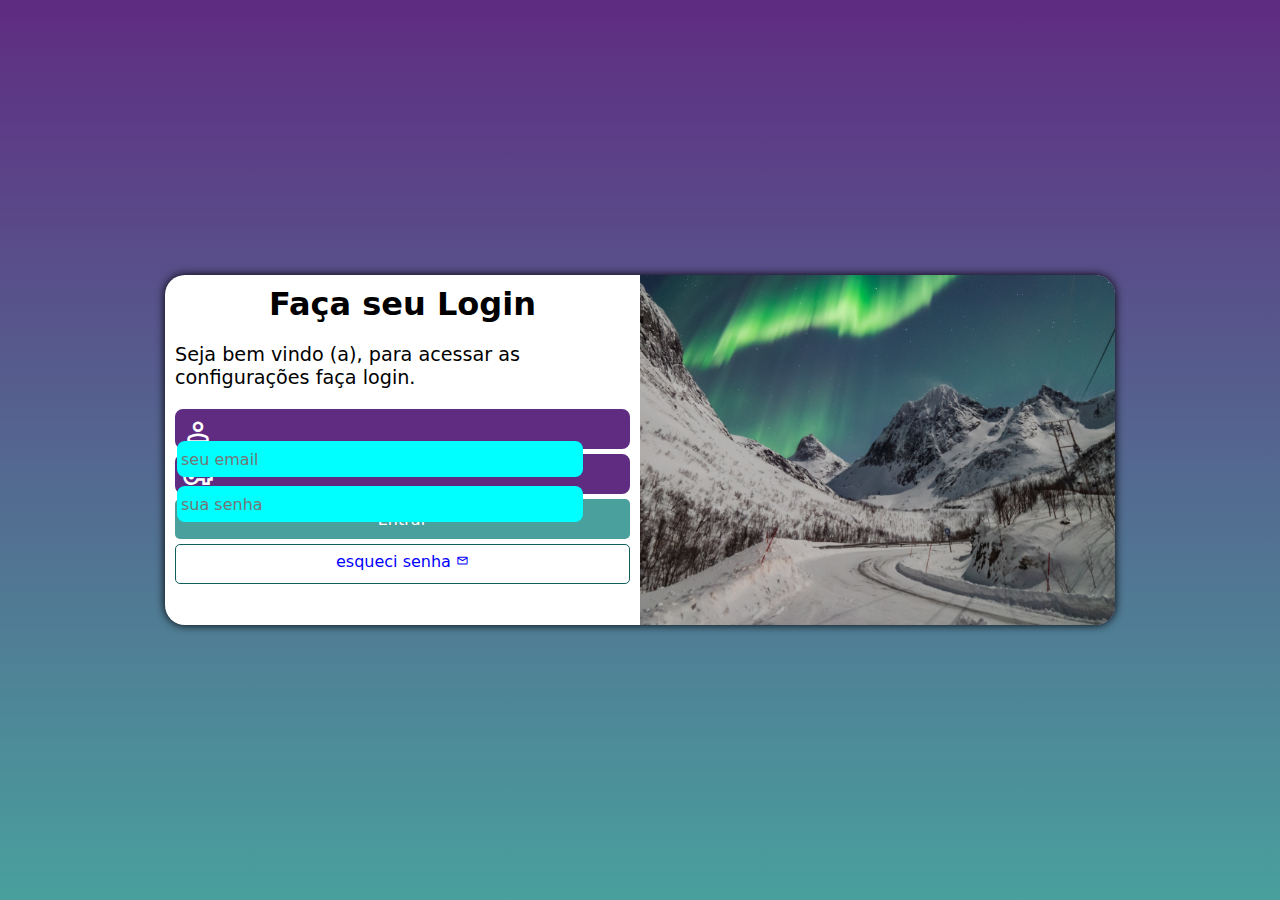
<file: index.html>
<!DOCTYPE html>
<html lang="pt-br">
<head>
    <meta charset="UTF-8">
    <meta name="viewport" content="width=device-width, initial-scale=1.0">
    <title>Tela Login</title>
    <link rel="stylesheet" href="https://fonts.googleapis.com/css2?family=Material+Symbols+Outlined:opsz,wght,FILL,GRAD@24,400,0,0" />
    
    <link rel="stylesheet" href="estilos/style.css">
    <link rel="stylesheet" href="estilos/media-query.css">
</head>
<body>
    <main>
        <section id="login">
            <div id="imagem">
                <!--imagens-->
            </div>

            <div id="formulario">
                <h1>Faça seu Login</h1>
                <p>Seja bem vindo (a), para acessar as configurações faça login.</p>

                <form action="login.php" method="post" autocomplete="on">
                    
                    <div class="campo">
                        <span class="material-symbols-outlined">
                            person
                            </span>
                        <input type="email" name="login" id="ilogin" placeholder="seu email" autocomplete="email" required minlength="30">
                        <label for="ilogin">Login</label>
                    </div>

                    <div class="campo">
                        <span class="material-symbols-outlined">
                            vpn_key
                            </span>
                        <input type="password" name="senha" id="isenha" placeholder="sua senha" autocomplete="current-password" minlength="8" maxlength="20">
                        <label for="isenha">senha</label>
                    </div>
                    <input type="submit" value="Entrar">
                    <a href="esqueci.html" class="botao">esqueci senha <span class="material-symbols-outlined">
                        mail
                        </span></a>
                    
                </form>
            </div>    
        </section>
    </main>
</body>
</html>
</file>
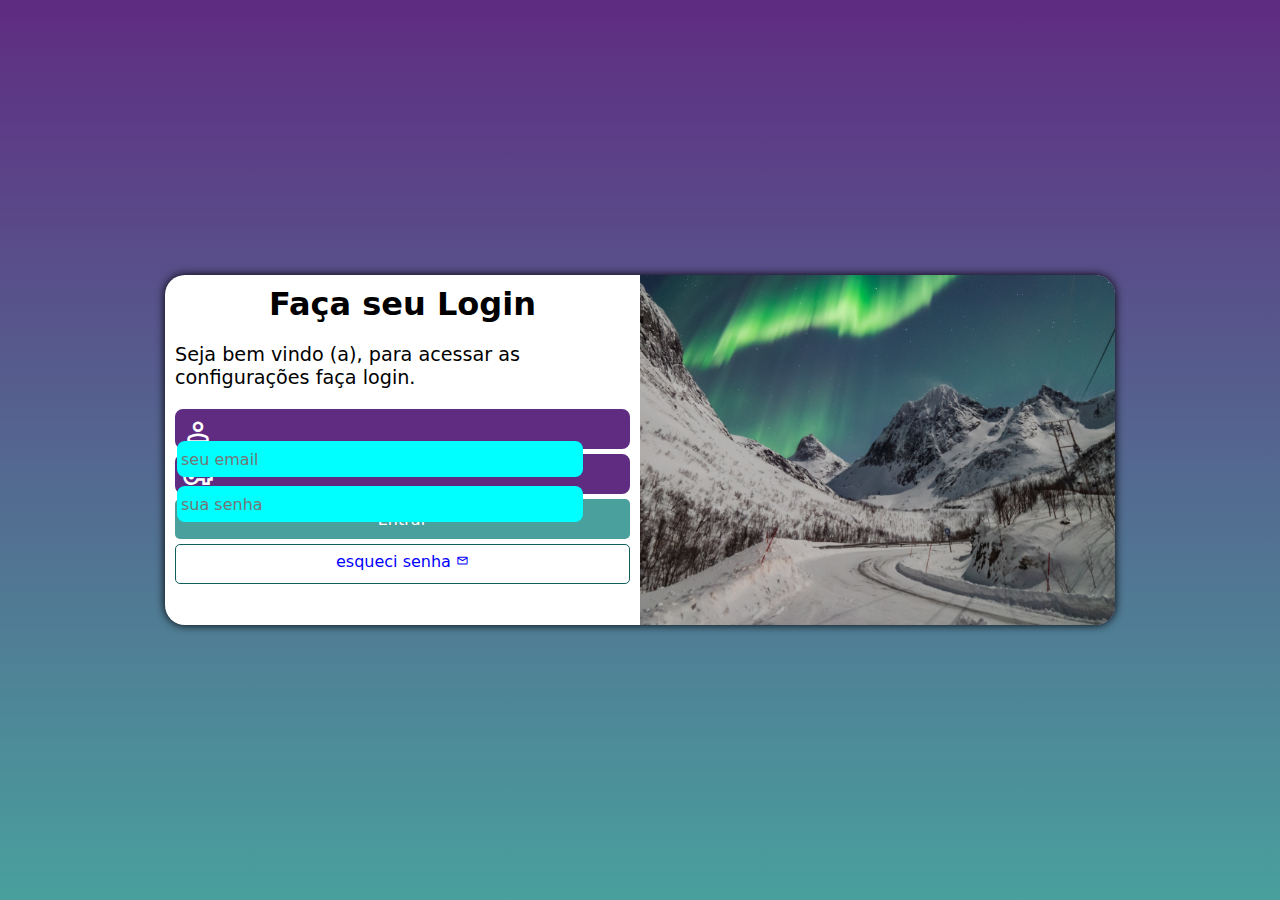
<file: ex01/index.html>
<!DOCTYPE html>
<html lang="pt-br">
<head>
    <meta charset="UTF-8">
    <meta name="viewport" content="width=device-width, initial-scale=1.0">
    <title>Tela Login</title>
    <link rel="stylesheet" href="https://fonts.googleapis.com/css2?family=Material+Symbols+Outlined:opsz,wght,FILL,GRAD@24,400,0,0" />
    
    <link rel="stylesheet" href="estilos/style.css">
    <link rel="stylesheet" href="estilos/media-query.css">
</head>
<body>
    <main>
        <section id="login">
            <div id="imagem">
                <!--imagens-->
            </div>

            <div id="formulario">
                <h1>Faça seu Login</h1>
                <p>Seja bem vindo (a), para acessar as configurações faça login.</p>

                <form action="login.php" method="post" autocomplete="on">

                    <div class="campo">
                        <span class="material-symbols-outlined">
                            person
                            </span>
                        <input type="email" name="login" id="ilogin" placeholder="seu email" autocomplete="email" required minlength="20">
                        <label for="ilogin">Login</label>
                    </div>

                    <div class="campo">
                        <span class="material-symbols-outlined">
                            vpn_key
                            </span>
                        <input type="password" name="senha" id="isenha" placeholder="sua senha" autocomplete="current-password" minlength="8" maxlength="20">
                        <label for="isenha">senha</label>
                    </div>
                    <input type="submit" value="Entrar">
                    <a href="esqueci.html" class="botao">esqueci senha <span class="material-symbols-outlined">
                        mail
                        </span></a>
                    
                </form>
            </div>    
        </section>
    </main>
</body>
</html>
</file>
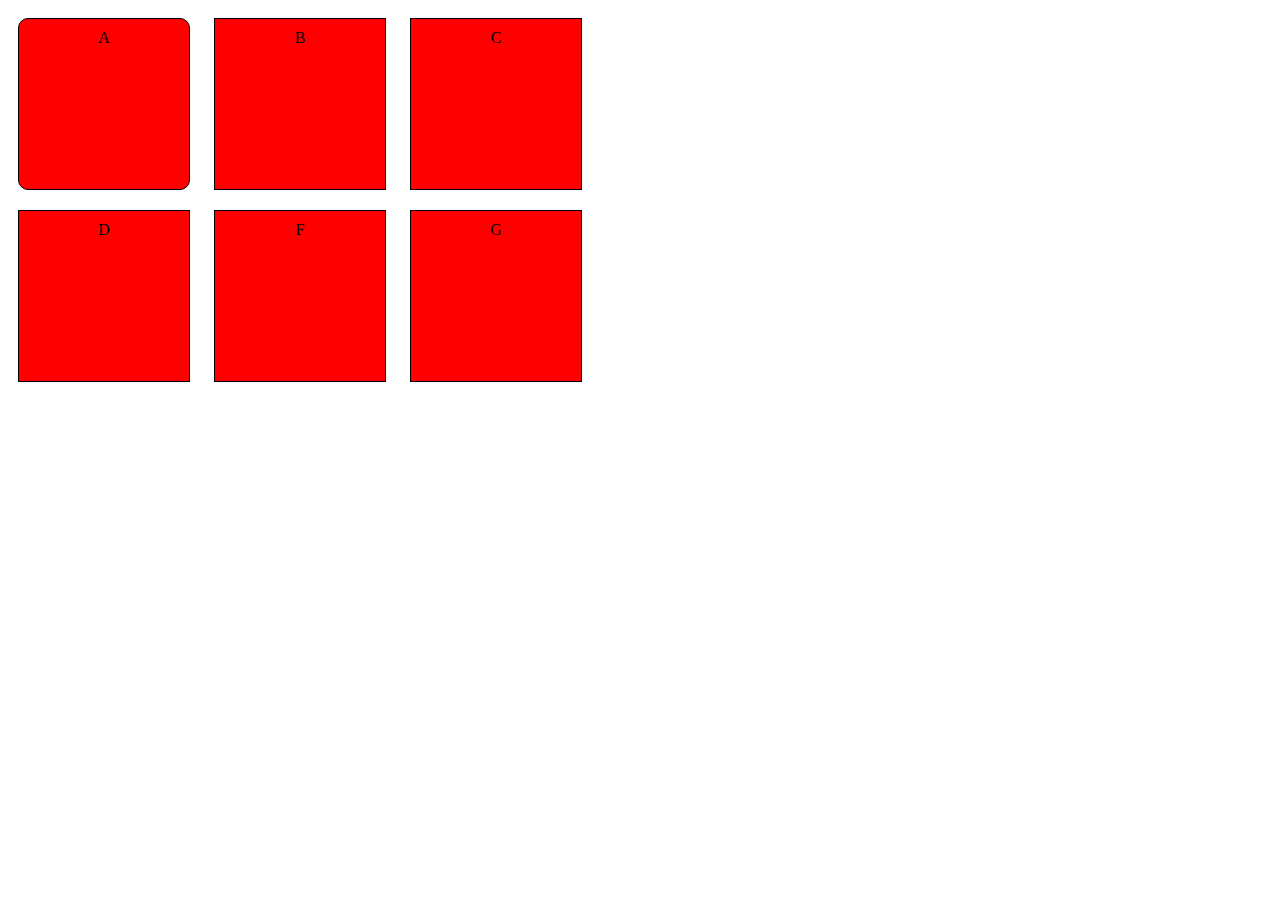
<file: ex03/index.html>
<!DOCTYPE html>
<html lang="en">
<head>
    <meta charset="UTF-8">
    <meta name="viewport" content="width=device-width, initial-scale=1.0">
    <title>Document</title>
    <style>
        div{
            display: inline-block;
            background-color: red;
            width: 150px;
            height: 150px;
            border: 1px solid black;
            padding: 10px;
            margin: 10px;
            text-align: center ;
            

        }
        div#d1:hover{
            background-color: green;
            border-radius: 10px;

        }
        div#d1{
            border-radius: 10px;
        }
    </style>
</head>
<body>
    <section class="e">
        <div id="d1">A</div>
        <div id="d2">B</div>
        <div id="d3">C</div>
    </section>

    <section>
        <div id="d4">D</div>
        <div id="d2">F</div>
        <div id="d3">G</div>
    </section>
</body>
</html>
</file>
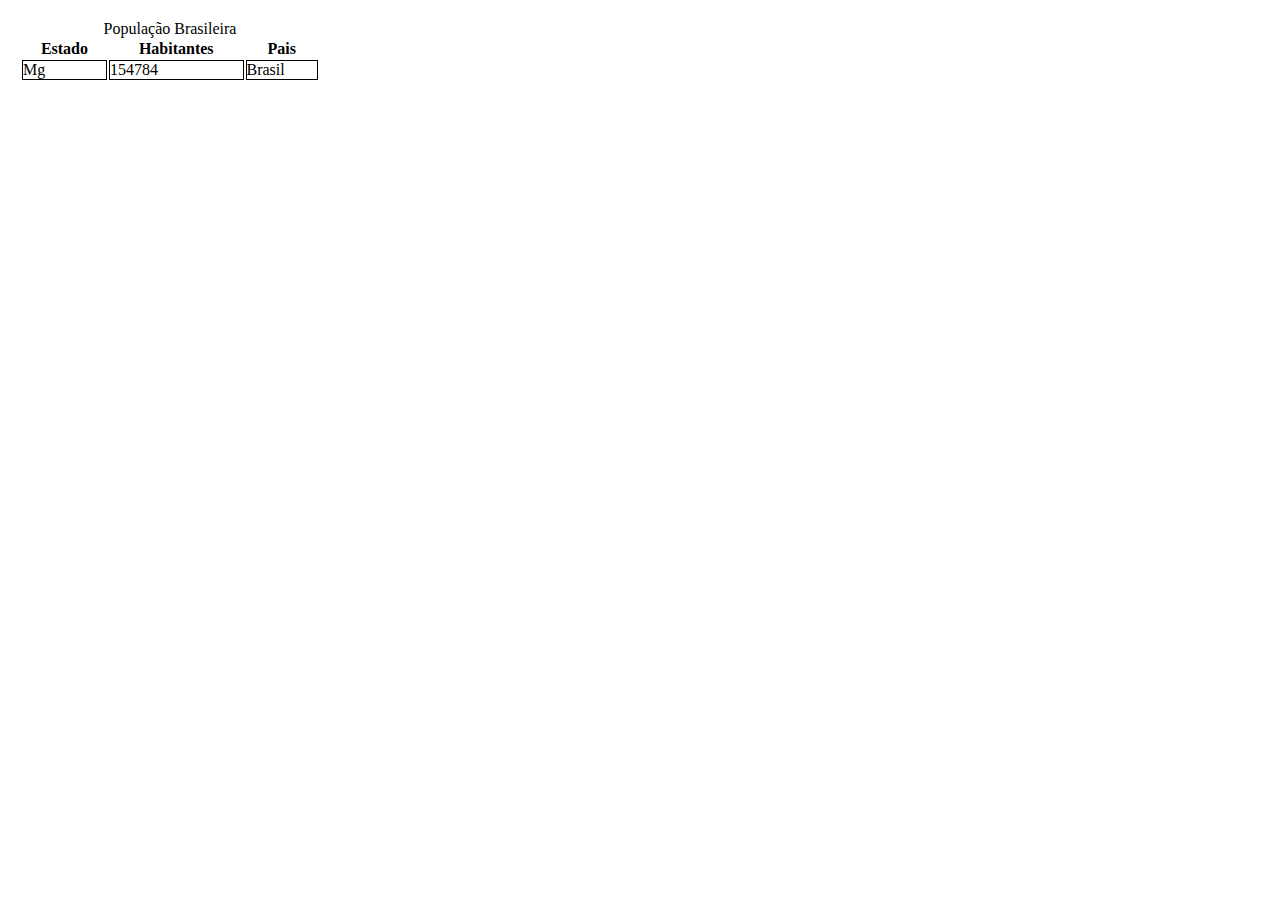
<file: tabela/tabela2/index.html>
<!DOCTYPE html>
<html lang="pt-br">
<head>
    <meta charset="UTF-8">
    <meta name="viewport" content="width=device-width, initial-scale=1.0">
    <title>Tabelas</title>
    <link rel="stylesheet" href="style.css">
</head>
<body>
    <main>
        <table>
            <caption>População Brasileira</caption>
            <thead>
                <tr>
                    <th>Estado</th>
                    <th>Habitantes</th>
                    <th>Pais</th>
                </tr>
            </thead>
            <tbody>
                <tr>
                    <td>Mg</td>
                    <td>154784</td>
                    <td>Brasil</td>
                </tr>
            </tbody>
            <tfoot>

            </tfoot>
        </table>
    </main>
</body>
</html>
</file>
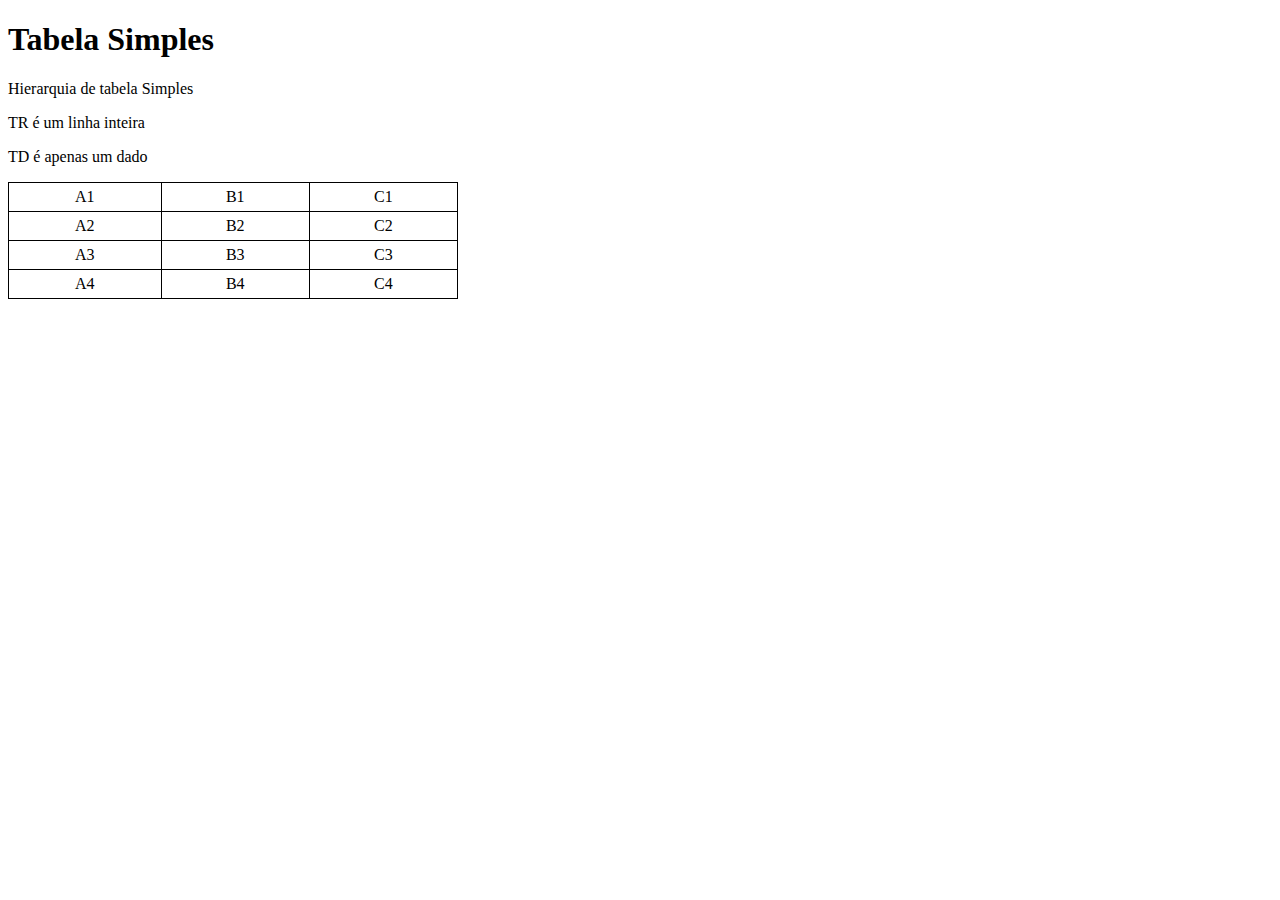
<file: tabela/tabela1/tabela.html>
<!DOCTYPE html>
<html lang="pt-br">
<head>
    <meta charset="UTF-8">
    <meta name="viewport" content="width=device-width, initial-scale=1.0">
    <title>Primeira Tabela</title>
    <link rel="stylesheet" href="style.css">

</head>
<body>
    <h1>Tabela Simples</h1>
    <p>Hierarquia de tabela Simples</p>
    <p>TR é um linha inteira</p>
    <p>TD é apenas um dado</p>
    <table>
        <tr>
            <td>A1</td>
            <td>B1</td>
            <td>C1</td>  
        </tr>

        <tr>
            <td>A2</td>
            <td>B2</td>
            <td>C2</td>  
        </tr>

        <tr>
            <td>A3</td>
            <td>B3</td>
            <td>C3</td>  
        </tr>

        <tr>
            <td>A4</td>
            <td>B4</td>
            <td>C4</td>  
        </tr>
    </table>
</body>
</html>
</file>
<file: estilos/style.css>
@charset "UTF-8";

*{
    font-family: system-ui, -apple-system, BlinkMacSystemFont, 'Segoe UI', Roboto, Oxygen, Ubuntu, Cantarell, 'Open Sans', 'Helvetica Neue', sans-serif;
    padding: 0px;
    margin: 0px;
    box-sizing: border-box;
}
body, html {
    background-color: #5f2c82;
    height: 100vh;
    width: 100vw;
}

main{
    position: relative;
    height: 100vh;
    width: 100vw;
}

section#login{
    position: absolute;
    top: 50%;
    left: 50%;
    overflow: hidden;
    
    background-color: white;
    width: 250px;
    height: 500px;
    margin: auto;
    border-radius: 20px; 
    box-shadow: 0px 0px 10px black;

    transform: translate(-50%, -50%);
    transition: width.3s, heigth.3s;
    transition-timing-function: ease;  
}

section#login > div#imagem{
    display: block;
    background: #5f2c82 url('../imagens/pexels-tobias-bjørkli-11180713.jpg') no-repeat ;
    background-size: cover;
    background-position: left bottom;
    height: 200px;
}

section#login > div#formulario{
    display: block;
    padding: 10px;
}

div#formulario > h1{
    text-align: center;
    margin-bottom: 10px;
}


div#formulario > p{
    font-size: 0.8em;
}

form > div.campo{
    display: block;
    background-color: #5f2c82;
    border: 2px solid #5f2c82;
    width: 100%;
    height: 40px;
    border-radius: 8px;
    margin: 5px 0px;
}

div.campo > label{
    display: none;
}

div.campo > span{
    color: white;
    /*background-color: black;*/
    font-size: 2em;
    width: 40px;
    padding: 5px;
}

div.campo > input{
    background-color: aqua;
    font-size: 1em;
    width: calc(100% - 45px);
    height: 100%;
    
    border: 0px;
    border-radius: 8px;
    padding: 4px;
    transform: translateY(-12px);
    
}

div.campo > input:focus-within{
    background-color: white;
}

form > input[type=submit]{
    display: block;
    font-size: 1em;
    width: 100%;
    height: 40px;
    background-color: #49a09d;
    color: white;
    border: none;
    border-radius: 5px;
    cursor: pointer;

}

form > input[type=submit]:hover{
    background-color: #43504f;
}

form a.botao{
    display: block;
    text-align: center;
    font-size: 1em;
    width: 100%;
    height: 40px;
    padding-top: 7px;
    margin-top: 5px;
    background-color: white;
    color: blue;
    border: 1px solid #115f5d;
    border-radius: 5px;
    text-decoration: none;
}

form > a.botao:hover {
    background-color: #49a09d;

}

form > a.botao > span {
    font-size: 0.8em;
}
</file>
<file: estilos/media-query.css>
@charset "UTF-8";

@media screen and (min-width:768px) and (max-width:992px) {
    body{
        background-image: linear-gradient(to top, #49a09d, #5f2c82);
        
    }

    section#login{
        width: 80vw;
        height: 270px;
    }
    section#login > div#imagem{
        float: left;
        width: 30%;
        height: 100%;
    }
    section#login > div#formulario{
        float: right;
        width: 70%;
    }
    
}
@media screen and (min-width:992px) {

    body{
        background-image: linear-gradient(to top, #49a09d, #5f2c82);
        
    }
    section#login{
        width: 950px;
        height: 350px;
    }
    section#login > div#imagem{
        float: right;
        width: 50%;
        height: 100%;
    }
    section#login > div#formulario{
        float: bottom;
        width: 50%;
    }
    div#formulario > h1{
        font-size: 2em;
    }
    div#formulario > p{
        font-size: 1.2em;
        margin: 20px 0px;
    }
}
</file>
<file: ex01/estilos/style.css>
@charset "UTF-8";

*{
    font-family: system-ui, -apple-system, BlinkMacSystemFont, 'Segoe UI', Roboto, Oxygen, Ubuntu, Cantarell, 'Open Sans', 'Helvetica Neue', sans-serif;
    padding: 0px;
    margin: 0px;
    box-sizing: border-box;
}
body, html {
    background-color: #5f2c82;
    height: 100vh;
    width: 100vw;
}

main{
    position: relative;
    height: 100vh;
    width: 100vw;
}

section#login{
    position: absolute;
    top: 50%;
    left: 50%;
    overflow: hidden;
    
    background-color: white;
    width: 250px;
    height: 500px;
    margin: auto;
    border-radius: 20px; 
    box-shadow: 0px 0px 10px black;

    transform: translate(-50%, -50%);
    transition: width.3s, heigth.3s;
    transition-timing-function: ease;  
}

section#login > div#imagem{
    display: block;
    background: #5f2c82 url('../imagens/pexels-tobias-bjørkli-11180713.jpg') no-repeat ;
    background-size: cover;
    background-position: left bottom;
    height: 200px;
}

section#login > div#formulario{
    display: block;
    padding: 10px;
}

div#formulario > h1{
    text-align: center;
    margin-bottom: 10px;
}


div#formulario > p{
    font-size: 0.8em;
}

form > div.campo{
    display: block;
    background-color: #5f2c82;
    border: 2px solid #5f2c82;
    width: 100%;
    height: 40px;
    border-radius: 8px;
    margin: 5px 0px;
}

div.campo > label{
    display: none;
}

div.campo > span{
    color: white;
    /*background-color: black;*/
    font-size: 2em;
    width: 40px;
    padding: 5px;
}

div.campo > input{
    background-color: aqua;
    font-size: 1em;
    width: calc(100% - 45px);
    height: 100%;
    
    border: 0px;
    border-radius: 8px;
    padding: 4px;
    transform: translateY(-12px);
    
}

div.campo > input:focus-within{
    background-color: white;
}

form > input[type=submit]{
    display: block;
    font-size: 1em;
    width: 100%;
    height: 40px;
    background-color: #49a09d;
    color: white;
    border: none;
    border-radius: 5px;
    cursor: pointer;

}

form > input[type=submit]:hover{
    background-color: #43504f;
}

form a.botao{
    display: block;
    text-align: center;
    font-size: 1em;
    width: 100%;
    height: 40px;
    padding-top: 7px;
    margin-top: 5px;
    background-color: white;
    color: blue;
    border: 1px solid #115f5d;
    border-radius: 5px;
    text-decoration: none;
}

form > a.botao:hover {
    background-color: #49a09d;

}

form > a.botao > span {
    font-size: 0.8em;
}
</file>
<file: ex01/estilos/media-query.css>
@charset "UTF-8";

@media screen and (min-width:768px) and (max-width:992px) {
    body{
        background-image: linear-gradient(to top, #49a09d, #5f2c82);
        
    }

    section#login{
        width: 80vw;
        height: 270px;
    }
    section#login > div#imagem{
        float: left;
        width: 30%;
        height: 100%;
    }
    section#login > div#formulario{
        float: right;
        width: 70%;
    }
    
}
@media screen and (min-width:992px) {

    body{
        background-image: linear-gradient(to top, #49a09d, #5f2c82);
        
    }
    section#login{
        width: 950px;
        height: 350px;
    }
    section#login > div#imagem{
        float: right;
        width: 50%;
        height: 100%;
    }
    section#login > div#formulario{
        float: bottom;
        width: 50%;
    }
    div#formulario > h1{
        font-size: 2em;
    }
    div#formulario > p{
        font-size: 1.2em;
        margin: 20px 0px;
    }
}
</file>
<file: tabela/tabela2/style.css>
@charset "UTF-8";

*{
    padding: 0px;
    margin: 0px;
}
table{
    width: 300px;
    border-collapse: separate;
    margin: 20px;
    

    
}
td {
    border: 1px solid black;
    
}
</file>
<file: tabela/tabela1/style.css>
@charset "UTF-8";

table{
    width: 450px;
    border-collapse: collapse;
}
tr {
 
}
td{
    border: 1px solid black;
    padding: 5px;
    text-align: center;
}
</file>
